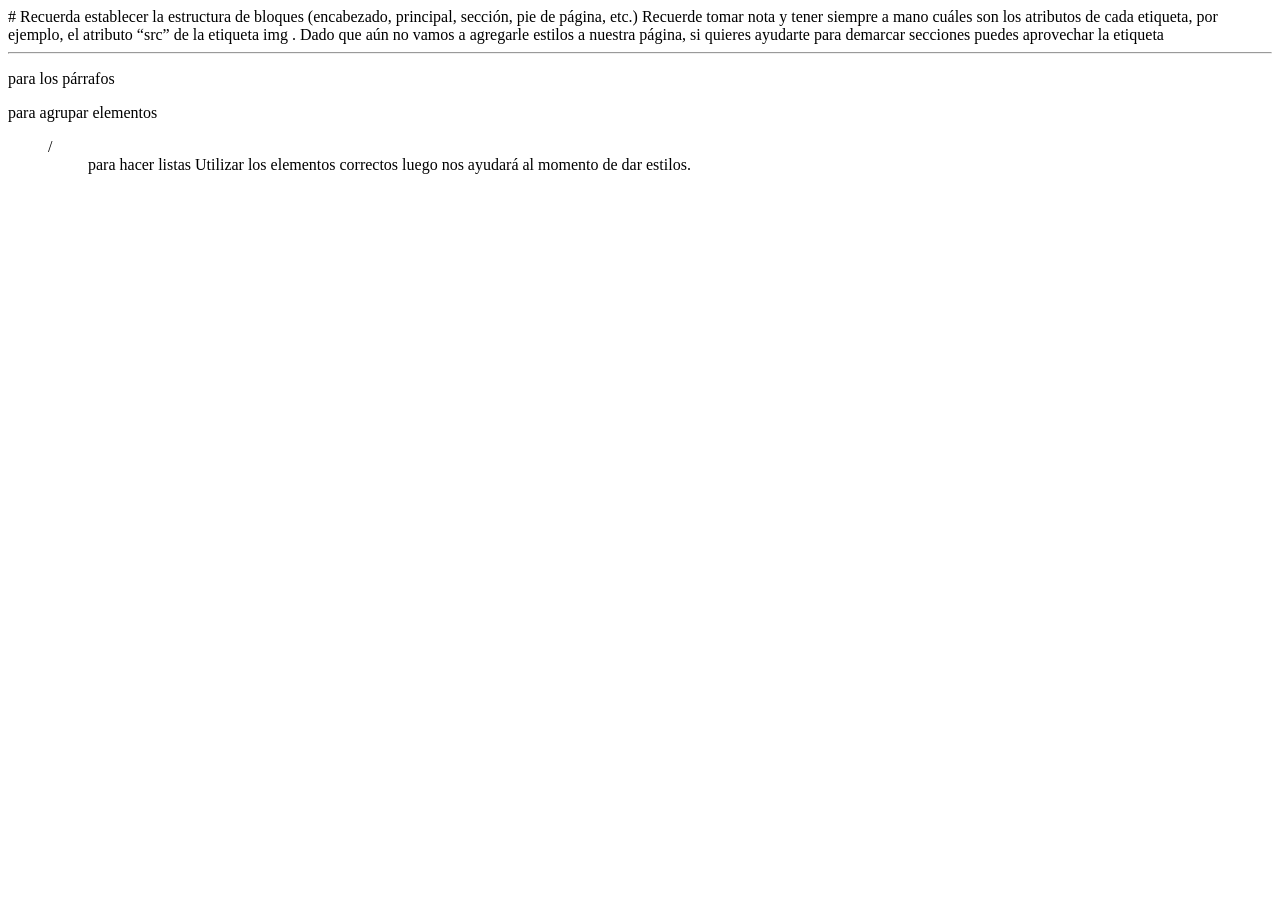
<file: index.htm>
<!DOCTYPE html>
<html lang="es">
<head>
  <meta charset="UTF-8">
  <meta name="viewport" content="width=device-width, initial-scale=1.0">
  <title>Mi Primer Sitio Web</title>
</head>
<body>
  <!-- Contenido de la página va aquí-->
</body>
</html>
# Recuerda establecer la estructura de bloques (encabezado, principal, sección, pie de página, etc.)
Recuerde tomar nota y tener siempre a mano cuáles son los atributos de cada etiqueta, por ejemplo, el atributo “src” de la etiqueta img .

Dado que aún no vamos a agregarle estilos a nuestra página, si quieres ayudarte para demarcar secciones puedes aprovechar la etiqueta<hr />


<p>para los párrafos
<div>para agrupar elementos
<ul>/<ol>para hacer listas
Utilizar los elementos correctos luego nos ayudará al momento de dar estilos.
</file>
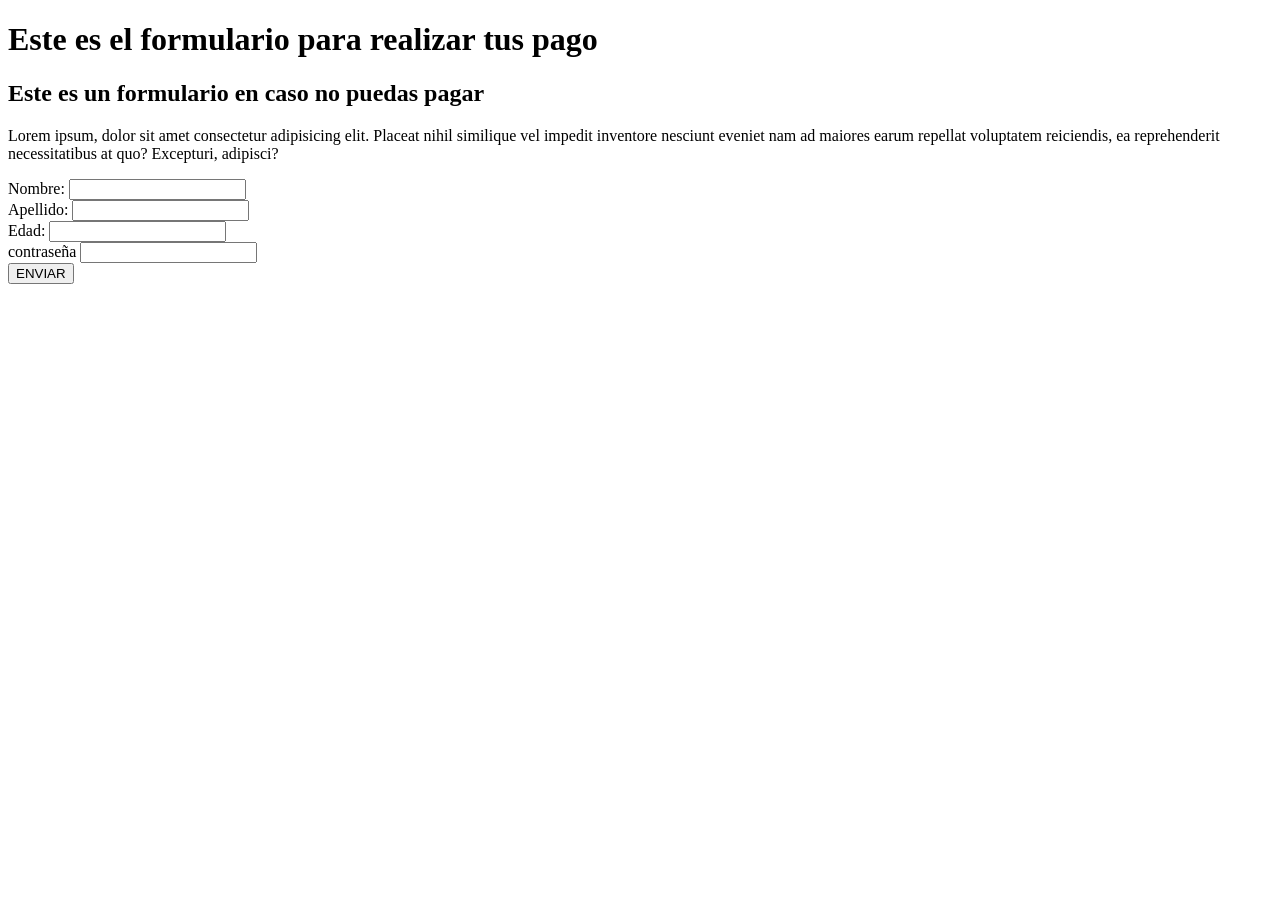
<file: formulario_pago.htm>
<!DOCTYPE html>
<html lang="en">
<head>
    <meta charset="UTF-8">
    <meta name="viewport" content="width=device-width, initial-scale=1.0">
    <title>Document</title>
</head>
<body>
    <header>
        <h1>Este es el formulario para realizar tus pago </h1>
    </header>
    <main>
        <div>
            <h2> 
                Este es un formulario en caso no puedas pagar
            </h2>
            <p>
                Lorem ipsum, dolor sit amet consectetur adipisicing elit. Placeat nihil similique vel impedit inventore nesciunt eveniet nam ad maiores earum repellat voluptatem reiciendis, ea reprehenderit necessitatibus at quo? Excepturi, adipisci?
            </p>
        </div>
        
        <form>

            <div>
                <label for="Nombre"> Nombre: </label>
                <input type="text" name = "Nombre"/>
            </div>


            <div>
                <label for="apellido"> Apellido: </label>
                <input type="text" name = "apellido"/>
            </div>

            <div>
                <label for="edad"> Edad: </label>
                <input type="number" name="edad" />
            </div>

            <div>
                <label for="password">contraseña</label>
                <input type="password" name="password">
            </div>
            
            <button>ENVIAR</button>

        </form> 
    </main>
    
</body>
</html>
</file>
